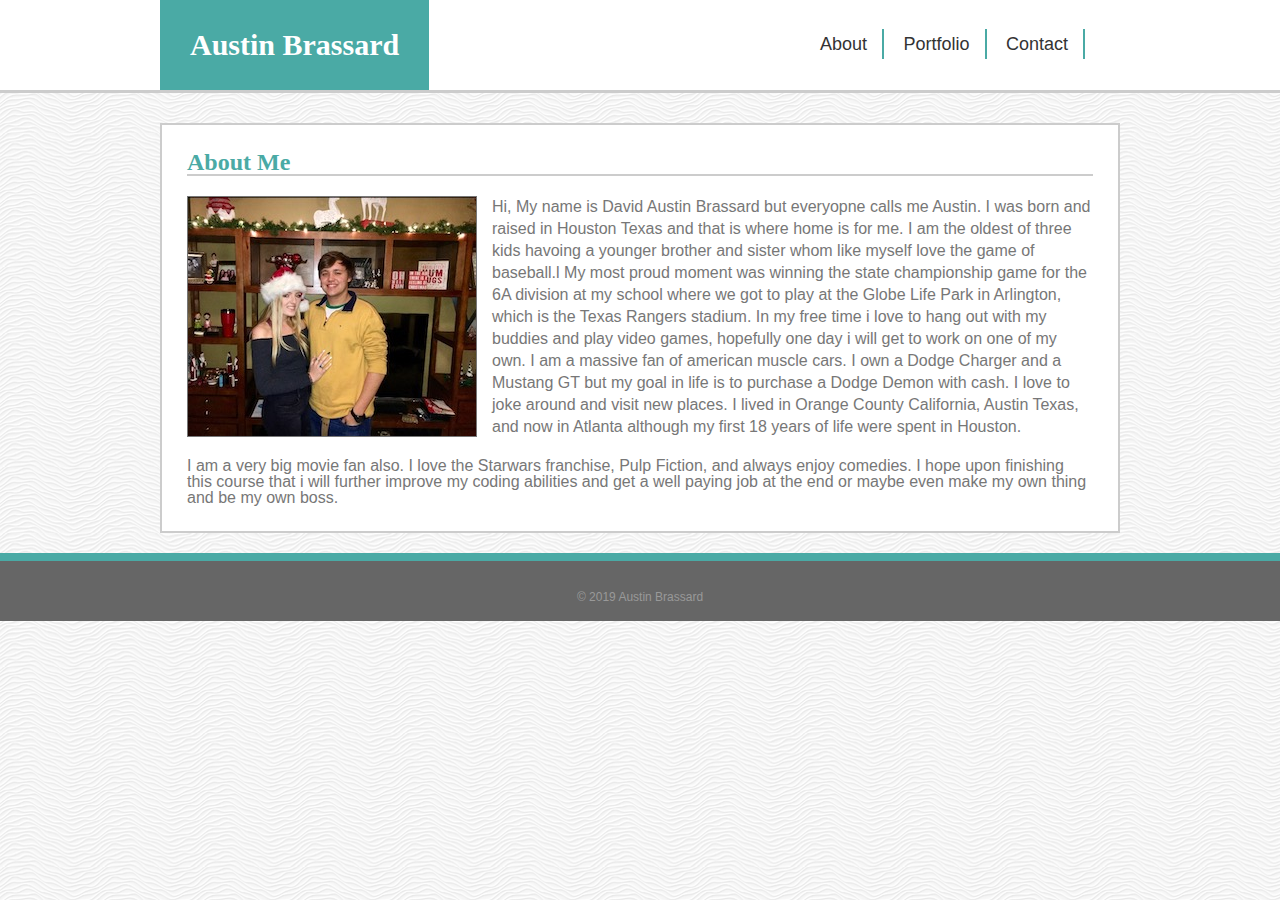
<file: index.html>
<!DOCTYPE html>
<html lang="en">
<head>
    <meta charset="UTF-8">
    <meta name="viewport" content="width=device-width, initial-scale=1.0">
    <meta http-equiv="X-UA-Compatible" content="ie=edge">
    <title>Austins Portfolio</title>
    <link rel="stylesheet" type="text/css" href="assets/css/reset.css">
    <link rel="stylesheet" href="./assets/css/style.css">
</head>
<body>

    <header>
        <div class="wrapper">
            <h1>Austin Brassard</h1>

            <nav>
                <ul>
                  <li><a href="index.html">About</a><li>
                  <li><a href="portfolio.html">Portfolio</a></li>
                  <li><a href="contact.html">Contact</a><li>
                </ul>
            </nav>
        </div>
</header>  

<div class="wrapper">
<section id="left-column">
<h2>About Me</h2>

<img src="assets/images/mainpic.jpeg" class="inline-img"/>


<p>Hi, My name is David Austin Brassard but everyopne calls me Austin. I was born and raised in Houston Texas and that is where home is for me. I am the oldest of three kids havoing a younger brother and sister whom like myself love the game of baseball.l My most proud moment was winning the state championship game for the 6A division at my school where we got to play at the Globe Life Park in Arlington, which is the Texas Rangers stadium. In my free time i love to hang out with my buddies and play video games, hopefully one day i will get to work on one of my own. I am a massive fan of american muscle cars. I own a Dodge Charger and a Mustang GT but my goal in life is to purchase a Dodge Demon with cash. I love to joke around and visit new places. I lived in Orange County California, Austin Texas, and now in Atlanta although my first 18 years of life were spent in Houston.

</p>
<p2>I am a very big movie fan also. I love the Starwars franchise, Pulp Fiction, and always enjoy comedies. I hope upon finishing this course that i will further improve my coding abilities and get a well paying job at the end or maybe even make my own thing and be my own boss.
</p2>
</section>
<aside id="right-column">

</aside>
</div>

<div classs="cleaRFIX"></div>

</div>
</div>
<footer id="footer">
    &copy; 2019 Austin Brassard
</footer>

</body>
</html>
</file>
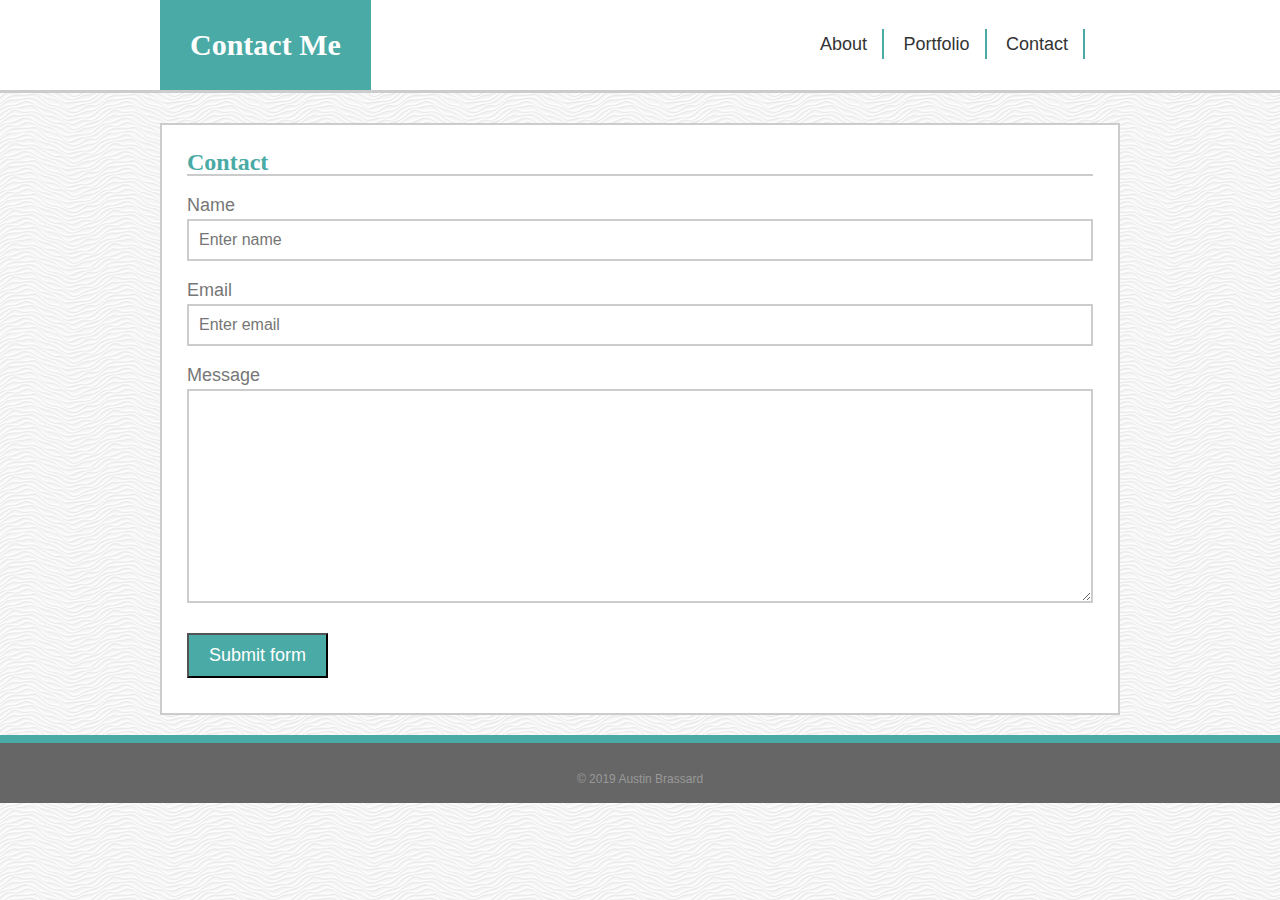
<file: contact.html>
<!DOCTYPE html>
<html lang="en">
<head>
    <meta charset="UTF-8">
    <meta name="viewport" content="width=device-width, initial-scale=1.0">
    <meta http-equiv="X-UA-Compatible" content="ie=edge">
    <title>Contact</title>
    <link rel="stylesheet" type="text/css" href="assets/css/reset.css">
    <link rel="stylesheet" href="./assets/css/style.css">
</head>
<body>
    <header>
        <div class="wrapper">
            <h1>Contact Me</h1>
            <nav>
                <ul>
                  <li><a href="index.html">About</a><li>
                  <li><a href="portfolio.html">Portfolio</a></li>
                  <li><a href="contact.html">Contact</a><li>
                </ul>
            </nav>
        </div>
</header>  

<div class="wrapper">
<section id="left-column">
<h2>Contact</h2>

<form>
    <label for ="name">Name</label>
    <input type="text" name="name" id="form-name" placeholder="Enter name">

    <label for ="email">Email</label>
    <input type="email" name="name" id="form-email" placeholder="Enter email">

    <label for ="message">Message</label>
    <textarea name="message" id="form-message" cols="30" rows="10"></textarea>
    <button type="submit">Submit form</button>
</form>
</section>
<aside id="right-column">

</aside>
</div>

<div classs="cleaRFIX"></div>

</div>
<footer id="footer">
        &copy; 2019 Austin Brassard
    </footer>
</body>
</html>
</file>
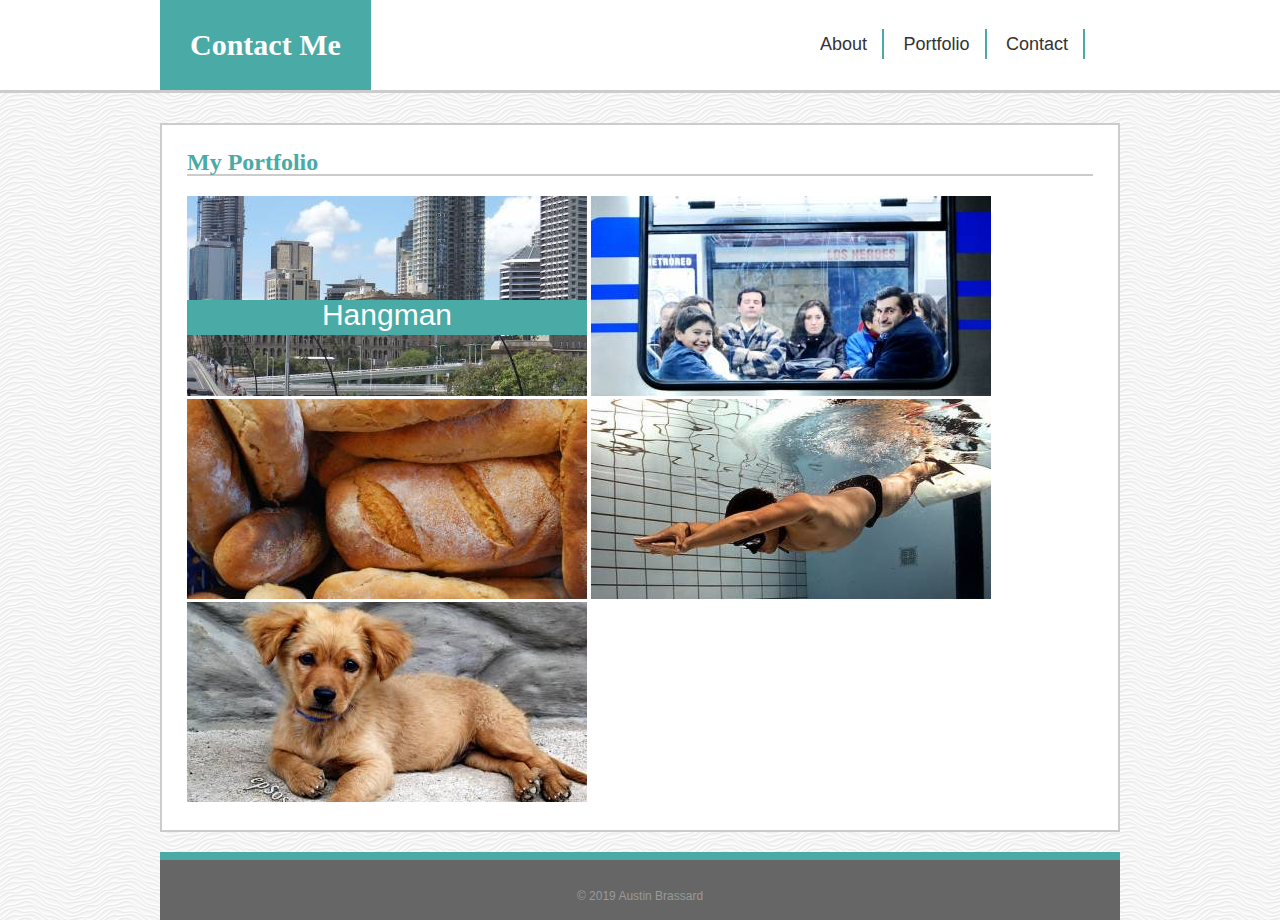
<file: portfolio.html>
<!DOCTYPE html>
<html lang="en">
<head>
    <meta charset="UTF-8">
    <meta name="viewport" content="width=device-width, initial-scale=1.0">
    <meta http-equiv="X-UA-Compatible" content="ie=edge">
    <title>Portfolio</title>
    <link rel="stylesheet" type="text/css" href="assets/css/reset.css">
    <link rel="stylesheet" href="./assets/css/style.css">
</head>
<body>
    <header>
        <div class="wrapper">
            <h1>Contact Me</h1>
            <nav>
                <ul>
                  <li><a href="index.html">About</a><li>
                  <li><a href="portfolio.html">Portfolio</a></li>
                  <li><a href="contact.html">Contact</a><li>
                </ul>
            </nav>
        </div>
</header>  

<div class="wrapper">
<section id="left-column">
<h2>My Portfolio</h2>
<ul>
    
    <img class="image" 
    src="assets/images/download.jpg">
    <div class="banner">Rock Paper Siccors</div>
    <img class="image"
     src="assets/images/download2.jpg">
    <div class="banner">Info Widget</div>
    <img class="image"
     src="assets/images/download3.jpg">
    <div class="banner">Trivia Game</div>
    <img class="image"
     src="assets/images/download4.jpg">
    <div class="banner">RPG Game</div>
    <img class="image"
     src="assets/images/download5.jpg">
    <div class="banner">Hangman</div>

</ul>


</section>

<div classs="cleaRFIX"></div>

<footer id="footer">
        &copy; 2019 Austin Brassard
    </footer>
</body>
</html>
</file>
<file: assets/css/style.css>
* {
box-sizing: border-box;
}

body {
    background: url('../images/white-waves.png') repeat;
    font-family: Arial, Helvetica, sans-serif;
    overflow: auto;
    color: #777777;
}

.location {
    clear: both;
    padding-top: 30px;
    margin-bottom: 20px;
    align-content: center;
}

h1, h2, h3, h4, h5, h6 {
    font-family: Georgia, 'Times New Roman', Times, serif;
    color: #4aaaa5;
    font-weight: bold;
}

header {
    background: white;
    border-bottom: 3px solid #cccccc;
    margin-bottom: 30px;
}

header h1 {
    background: #4aaaa5;
    color: white;
    display: inline-block;
    padding: 30px;
    font-size: 30px;
}

nav {
    width: 350px;
    float: right;
    margin-top: 35px;
    text-align: center;
}

nav ul li {
    display: inline;
}

nav a {
    color: #333;
    font-size: 18px;
    padding: 5px 15px;
    border-right: 2px solid #4aaaa5;
    text-decoration: none;
}

nav ul li:last-child a {
    border-right: none;
    padding-right: none;
}

p {
    font-size: 16px;
    line-height: 22px;
    margin-bottom: 20px;
}

form label {
    font-size: 18px;
    display: block;
}

form input, form textarea {
    width: 100%;
    display: block;
    margin: 5px 0 20px 0;
    border: 2px solid #ccc;
    padding: 10px;
    font-size: 16px;
}

form button {
background: #4aaaa5;
color: #fff;
padding: 10px 20px;
margin: 10px 0;
font-size: 18px;

}
footer {
    clear: both;
    border-top: 8px solid #4aaaa5;
    background-color: #666666;
    color: #999999;
    font-size: 12px;
    padding: 30px;
    height: 50px;
    width: 100%;
    text-align: center;
    margin-top: 20px;
  }

.wrapper {
    width: 960px;
    margin: 0 auto;
}

.inline-img {
    float: left;
    margin: 0 15px 15px 0;
    border: 1px solid #777777
}

.clearfix {
    display: block;
    clear: both;
    margin-bottom: 115px;
}

#left-column {
    background: white; 
    padding: 25px;
    border: 2px solid #ccc;
    width: 960px;
    align-items: center;
}

#left-column h2 {
    font-size: 24px;
    padding: 15px o;
    margin-bottom: 20px;
    border-bottom: 2px solid #ccc;
}

.banner {
    background-color: #4aaaa5;
    color: white;
    text-align: center;
    width: 400px;
    position: absolute;
    top: 300px;
    height: 35px;
    font-size: 30px;
  }
</file>
